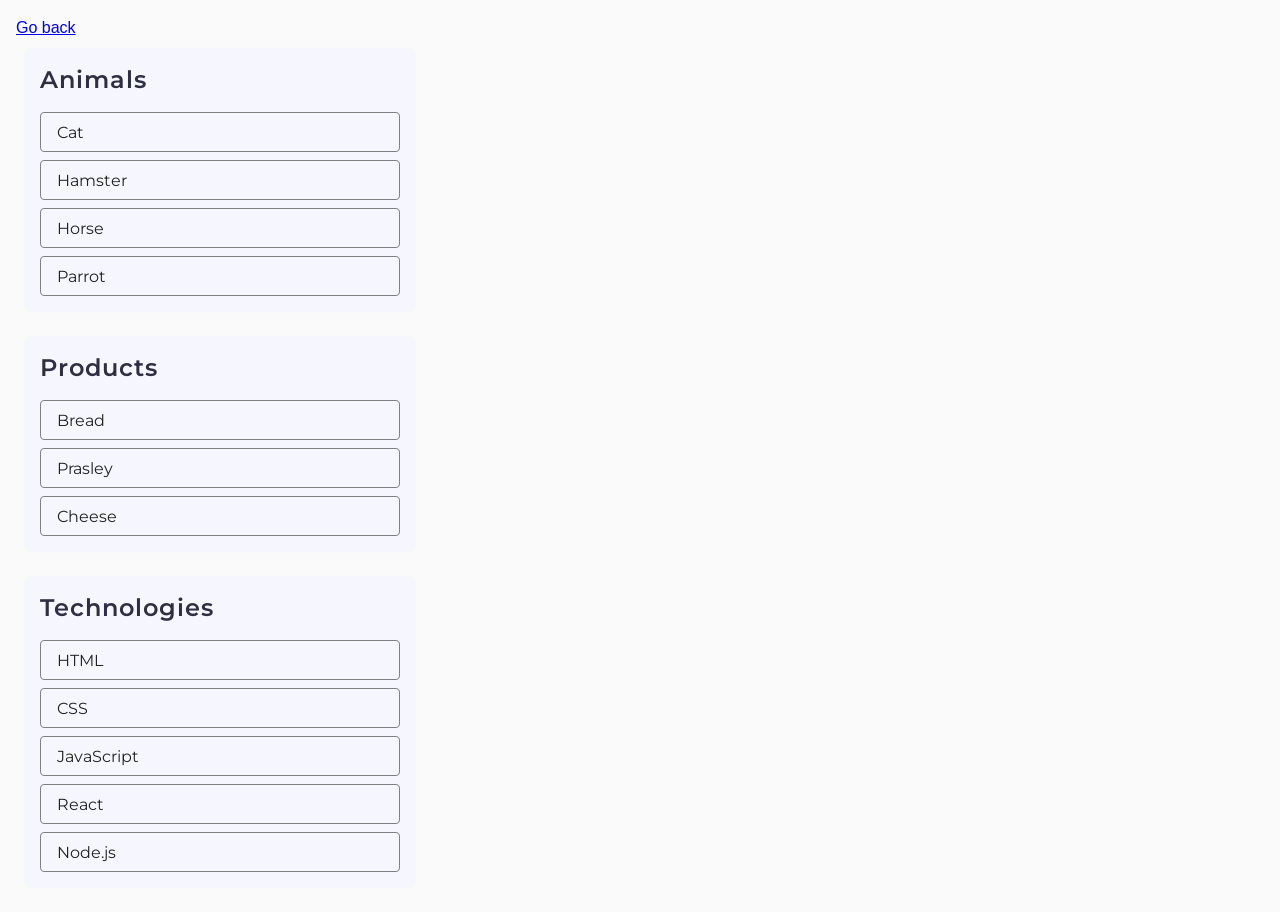
<file: task-1.html>
<!DOCTYPE html>
<html lang="en">
  <head>
    <meta charset="UTF-8" />
    <meta http-equiv="X-UA-Compatible" content="IE=edge" />
    <meta name="viewport" content="width=device-width, initial-scale=1.0" />
    <title>Task 1</title>
    <link rel="preconnect" href="https://fonts.googleapis.com" />
    <link rel="preconnect" href="https://fonts.gstatic.com" crossorigin />
    <link
      href="https://fonts.googleapis.com/css2?family=Montserrat:ital,wght@0,100..900;1,100..900&display=swap"
      rel="stylesheet"
    />
    <link rel="stylesheet" href="./css/common.css" />
  </head>
  <body>
    <p><a href="./index.html">Go back</a></p>

    <ul id="categories">
      <li class="item">
        <h2>Animals</h2>

        <ul>
          <li>Cat</li>
          <li>Hamster</li>
          <li>Horse</li>
          <li>Parrot</li>
        </ul>
      </li>
      <li class="item">
        <h2>Products</h2>

        <ul>
          <li>Bread</li>
          <li>Prasley</li>
          <li>Cheese</li>
        </ul>
      </li>
      <li class="item">
        <h2>Technologies</h2>

        <ul>
          <li>HTML</li>
          <li>CSS</li>
          <li>JavaScript</li>
          <li>React</li>
          <li>Node.js</li>
        </ul>
      </li>
    </ul>

    <script src="./js/task-1.js" type="module"></script>
  </body>
</html>
</file>
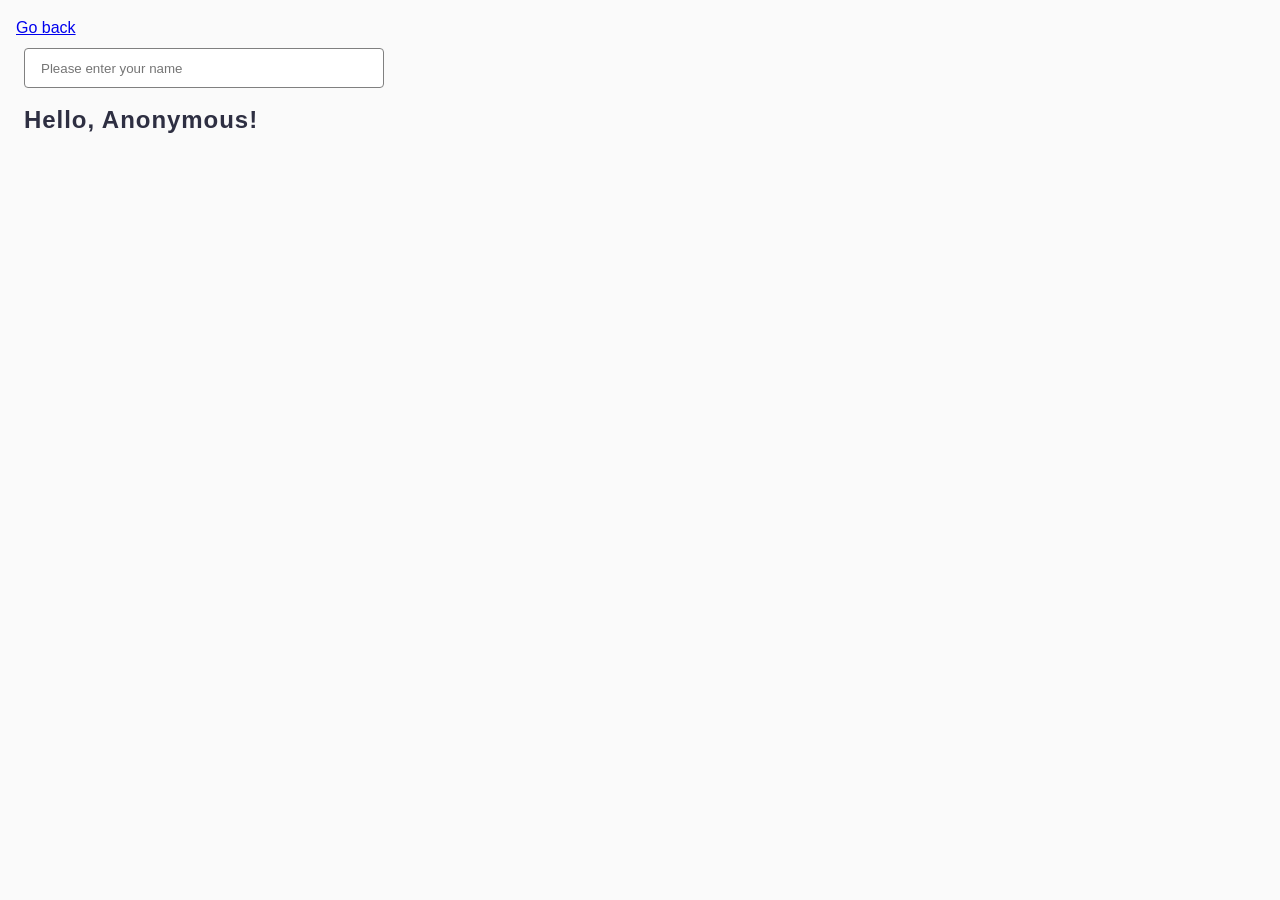
<file: task-3.html>
<!DOCTYPE html>
<html lang="en">
  <head>
    <meta charset="UTF-8" />
    <meta http-equiv="X-UA-Compatible" content="IE=edge" />
    <meta name="viewport" content="width=device-width, initial-scale=1.0" />
    <title>Task 3</title>
    <link rel="stylesheet" href="./css/common.css" />
  </head>
  <body>
    <p><a href="./index.html">Go back</a></p>

    <input type="text" id="name-input" placeholder="Please enter your name" />
    <h1>Hello, <span id="name-output">Anonymous</span>!</h1>

    <script src="./js/task-3.js" type="module"></script>
  </body>
</html>
</file>
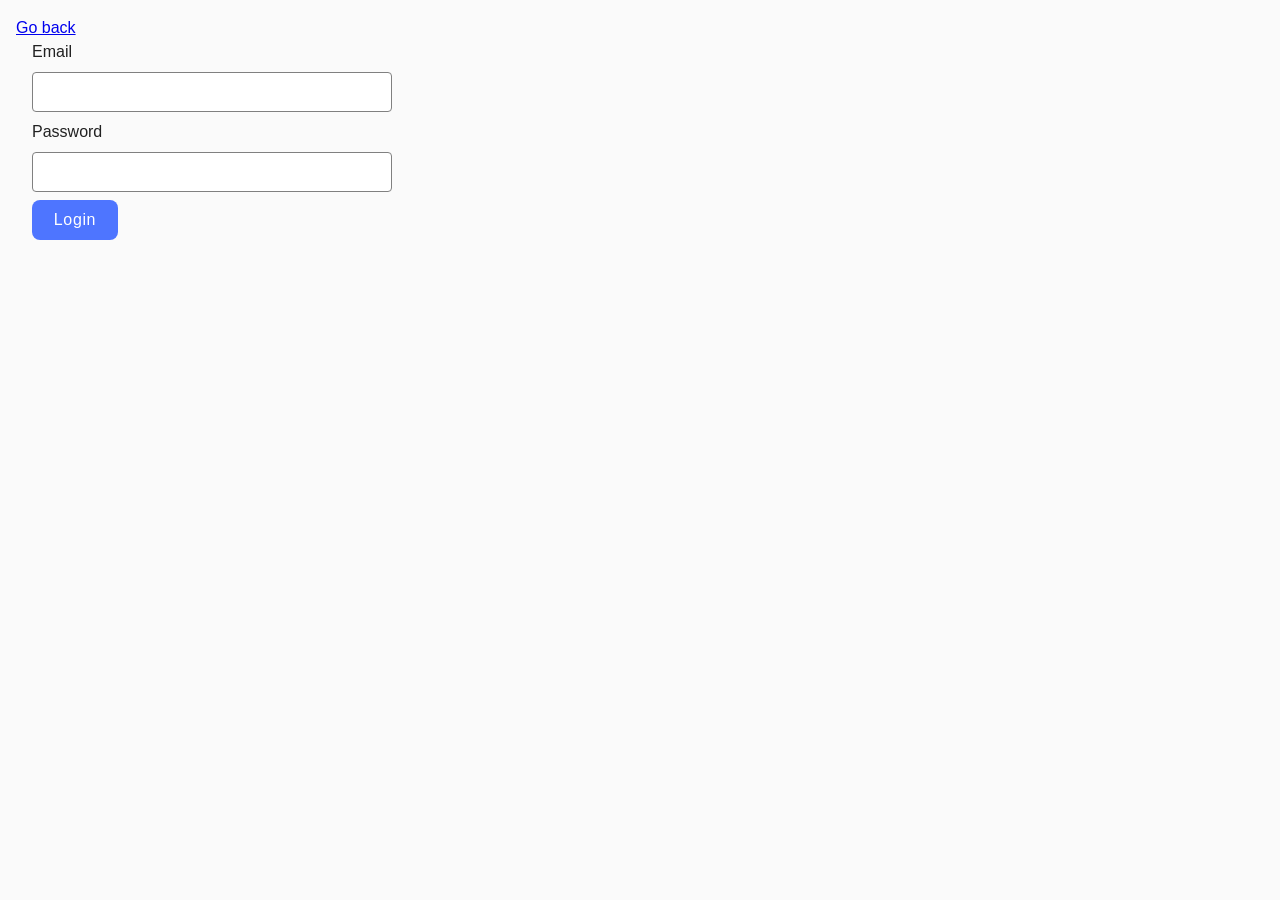
<file: task-4.html>
<!DOCTYPE html>
<html lang="en">
  <head>
    <meta charset="UTF-8" />
    <meta http-equiv="X-UA-Compatible" content="IE=edge" />
    <meta name="viewport" content="width=device-width, initial-scale=1.0" />
    <title>Task 4</title>
    <link rel="stylesheet" href="./css/common.css" />
  </head>
  <body>
    <p><a href="./index.html">Go back</a></p>

    <form class="login-form">
      <label>
        Email
        <input type="email" name="email" />
      </label>
      <label>
        Password
        <input type="password" name="password" />
      </label>
      <button type="submit">Login</button>
    </form>

    <script src="./js/task-4.js" type="module"></script>
  </body>
</html>
</file>
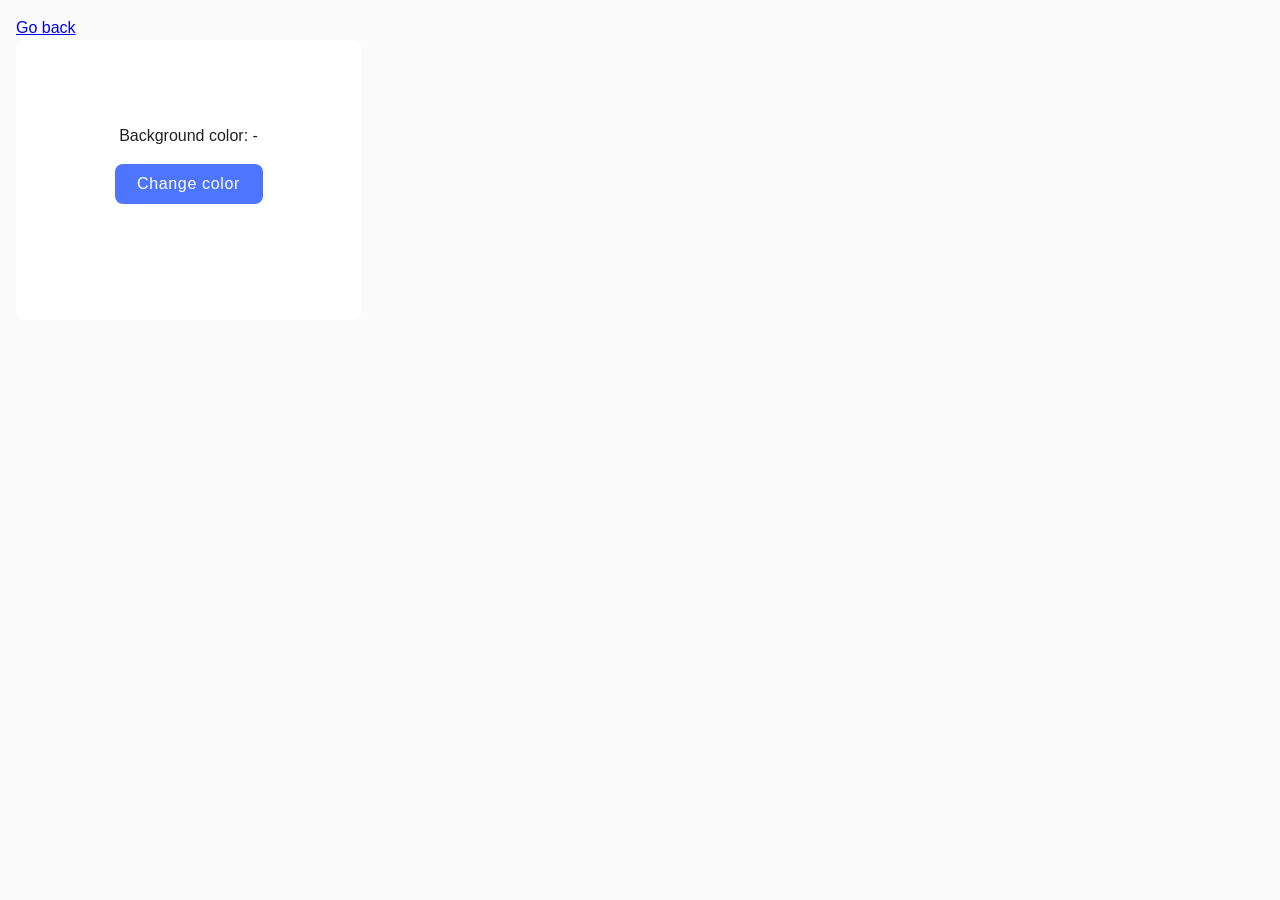
<file: task-5.html>
<!DOCTYPE html>
<html lang="en">
  <head>
    <meta charset="UTF-8" />
    <meta http-equiv="X-UA-Compatible" content="IE=edge" />
    <meta name="viewport" content="width=device-width, initial-scale=1.0" />
    <title>Task 5</title>
    <link rel="stylesheet" href="./css/common.css" />
  </head>
  <body>
    <p><a href="./index.html">Go back</a></p>

    <div class="widget">
      <p>Background color: <span class="color">-</span></p>
      <button type="button" class="change-color">Change color</button>
    </div>

    <script src="./js/task-5.js" type="module"></script>
  </body>
</html>
</file>
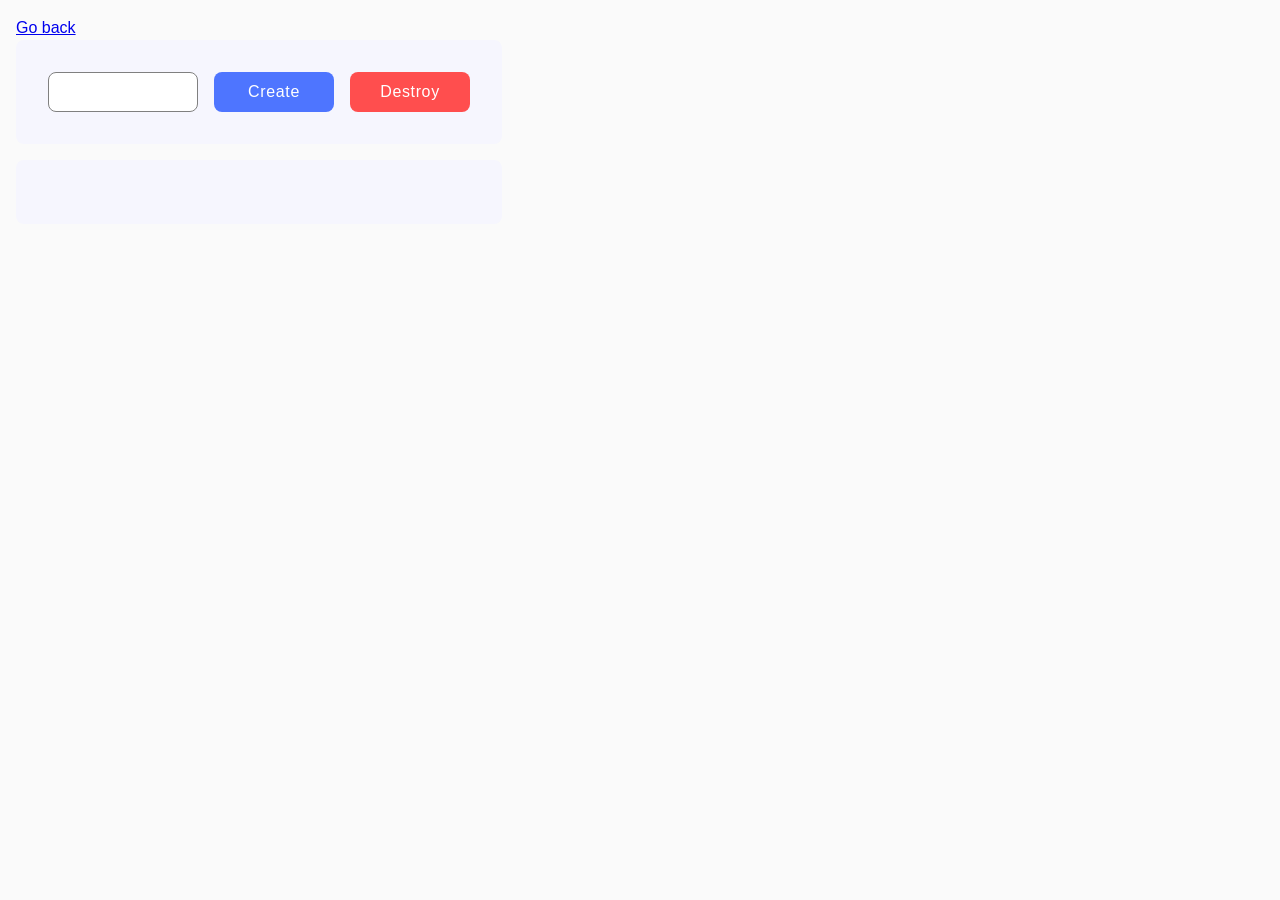
<file: task-6.html>
<!DOCTYPE html>
<html lang="en">
  <head>
    <meta charset="UTF-8" />
    <meta http-equiv="X-UA-Compatible" content="IE=edge" />
    <meta name="viewport" content="width=device-width, initial-scale=1.0" />
    <title>Task 6</title>
    <link rel="stylesheet" href="./css/common.css" />
  </head>
  <body>
    <p><a href="./index.html">Go back</a></p>

    <div id="controls">
      <input  type="number" min="1" max="100" step="1" />
      <button type="button" data-create>Create</button>
      <button type="button" data-destroy>Destroy</button>
    </div>

    <div id="boxes"></div>

    
    

    <script src="./js/task-6.js" type="module"></script>
  </body>
</html>
</file>
<file: css/common.css>
* {
  box-sizing: border-box;
}

body {
  margin: 16px;
  font-family: -apple-system, BlinkMacSystemFont, 'Segoe UI', Roboto, Oxygen,
    Ubuntu, Cantarell, 'Open Sans', 'Helvetica Neue', sans-serif;
  -webkit-font-smoothing: antialiased;
  -moz-osx-font-smoothing: grayscale;
  background-color: #fafafa;
  color: #212121;
  line-height: 1.5;
}

h1,
h2,
h3,
h4,
h5,
h6,
p {
  margin-top: 0;
  margin-bottom: 0;
}

ul,
ol {
  list-style-type: none;
  margin-top: 0;
  margin-bottom: 0;
  padding-left: 0;
}

img {
  display: block;
}

.js-card-gallery {
  max-width: 1440px;
  padding: 84px 140px;
  margin: 0 auto;
  display: flex;
  flex-wrap: wrap;
  row-gap: 48px;
  column-gap: 24px;
}

#categories {
  padding: 8px;
  margin: 0 auto;
  display: flex;
  flex-direction: column;
  gap: 24px;
}

.js-categories-iteam-list {
  display: flex;
  flex-direction: column;
  gap: 8px;
}

.item {
  padding: 16px;
  background: #f6f6fe;
  border-radius: 8px;
  width: 392px;
}
.js-item-title {
  margin-bottom: 16px;
  font-family: 'Montserrat', sans-serif;
  font-weight: 600;
  font-size: 24px;
  line-height: 133%;
  letter-spacing: 0.04em;
  color: #2e2f42;
}

.js-iteam-list {
  padding-top: 8px;
  padding-bottom: 8px;
  padding-left: 16px;
  font-family: 'Montserrat', sans-serif;
  border: 1px solid #808080;
  border-radius: 4px;
  width: 360px;
  height: 40px;
}

.js-input {
  margin: 8px;
}

.login-form {
  display: flex;
  flex-direction: column;
  gap: 8px;
  padding-right: 8px;
  padding-left: 8px;
}

.login-form-button {
  cursor: pointer;
  border-radius: 8px;
  padding: 8px 16px;
  margin-left: 8px;
  width: 86px;
  height: 40px;
  font-family: 'Montserrat', sans-serif;
  font-weight: 500;
  font-size: 16px;
  line-height: 150%;
  letter-spacing: 0.04em;
  color: #fff;
  background-color: #4e75ff;
  display: block;
  border: none;
}

.widget {
  border-radius: 8px;
  padding: 84px 72px;
  width: 345px;
  height: 280px;
  background: #fff;
  display: flex;
  flex-direction: column;
  align-items: center;
  gap: 16px;
}

.js-widget-text {
  font-family: 'Montserrat', sans-serif;
  font-weight: 400;
  font-size: 16px;
  line-height: 150%;
  letter-spacing: 0.04em;
  color: #2e2f42;
}

.change-color {
  border-radius: 8px;
  padding: 8px 16px;
  width: 148px;
  height: 40px;
  background: #4e75ff;
  font-family: 'Montserrat', sans-serif;
  font-weight: 500;
  font-size: 16px;
  line-height: 150%;
  letter-spacing: 0.04em;
  color: #fff;
  display: block;
  border: none;
}

.js-create-box {
  cursor: pointer;
  border: none;
  border-radius: 8px;
  padding: 8px 16px;
  width: 120px;
  height: 40px;
  background: #4e75ff;
  font-family: 'Montserrat', sans-serif;
  font-weight: 500;
  font-size: 16px;
  line-height: 150%;
  letter-spacing: 0.04em;
  color: #fff;
}

.js-create-box:hover {
  background: #6c8cff;
}
.js-destroy-box {
  cursor: pointer;
  border: none;
  border-radius: 8px;
  padding: 8px 16px;
  width: 120px;
  height: 40px;
  background: #ff4e4e;
  font-family: 'Montserrat', sans-serif;
  font-weight: 500;
  font-size: 16px;
  line-height: 150%;
  letter-spacing: 0.04em;
  color: #fff;
}

.js-destroy-box:hover {
  background: #ff7070;
}
.js-input-area {
  border: 1px solid #808080;
  border-radius: 8px;
  width: 150px;
  height: 40px;
  font-family: 'Montserrat', sans-serif;
  font-weight: 400;
  font-size: 16px;
  line-height: 150%;
  letter-spacing: 0.04em;
  text-align: center;
  color: #2e2f42;
  appearance: none;
}

.js-input-area:hover {
  border: 1px solid #000;
}

#controls {
  display: flex;
  gap: 16px;
  border-radius: 8px;
  padding: 32px;
  width: 486px;
  height: 104px;
  background: #f6f6fe;
  margin-bottom: 16px;
}

#boxes {
  display: flex;
  flex-wrap: wrap;
  gap: 44px;
  border-radius: 8px;
  padding: 32px;
  width: 486px;
  background: #f6f6fe;
}
</file>
